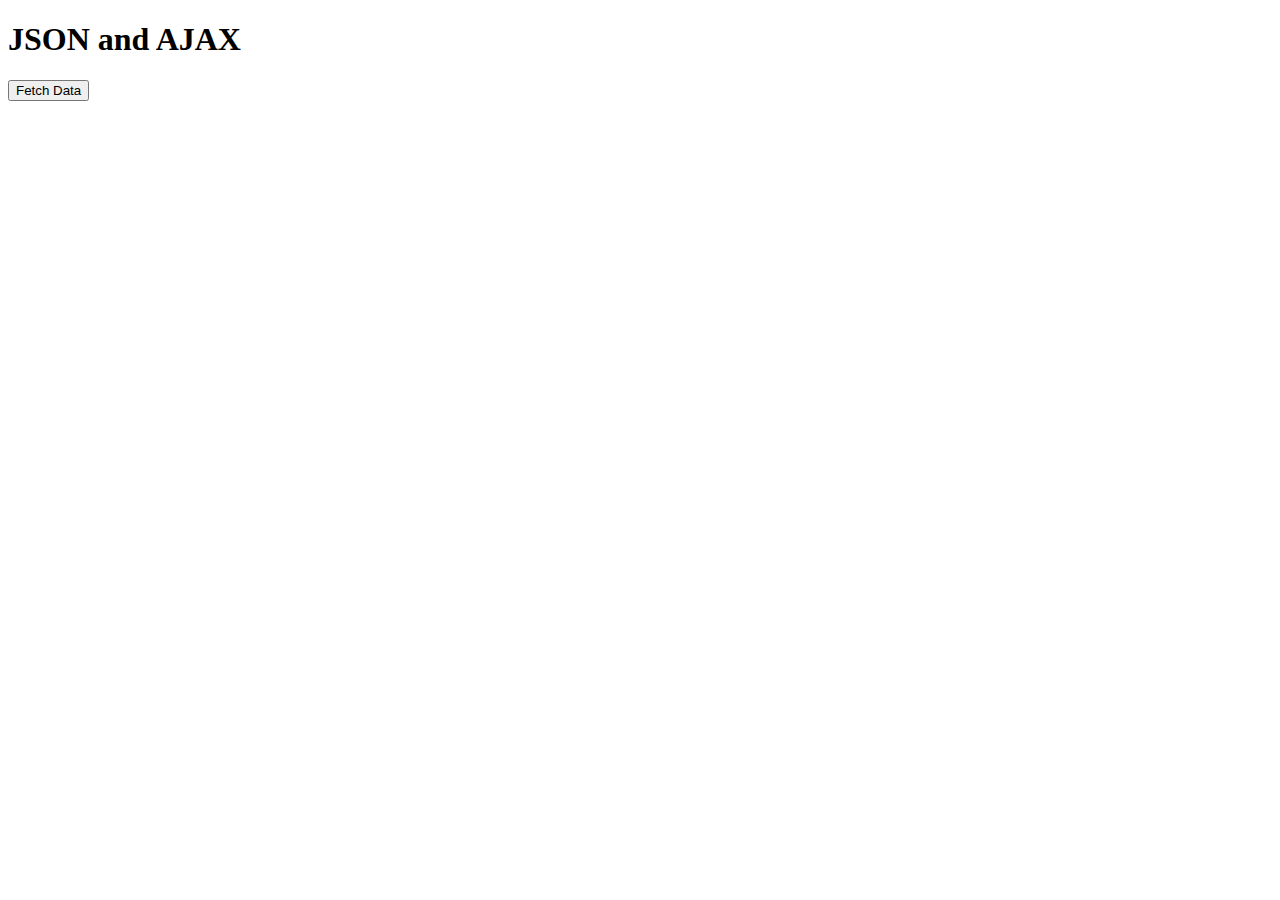
<file: Prework/basic/index.html>
<!DOCTYPE html>
<html>
<head>
    <meta charset="utf-8" />
    <meta http-equiv="X-UA-Compatible" content="IE=edge">
    <title>Page Title</title>
    <meta name="viewport" content="width=device-width, initial-scale=1">
    <style>
        .hide-me{
            opacity: 0;
        }
    </style>
</head>
<body>
    <h1>JSON and AJAX</h1>
    <button id="btn">Fetch Data</button>

    <div id="animal-info"></div>

    <script src="js/main.js"></script>
</body>
</html>
</file>
